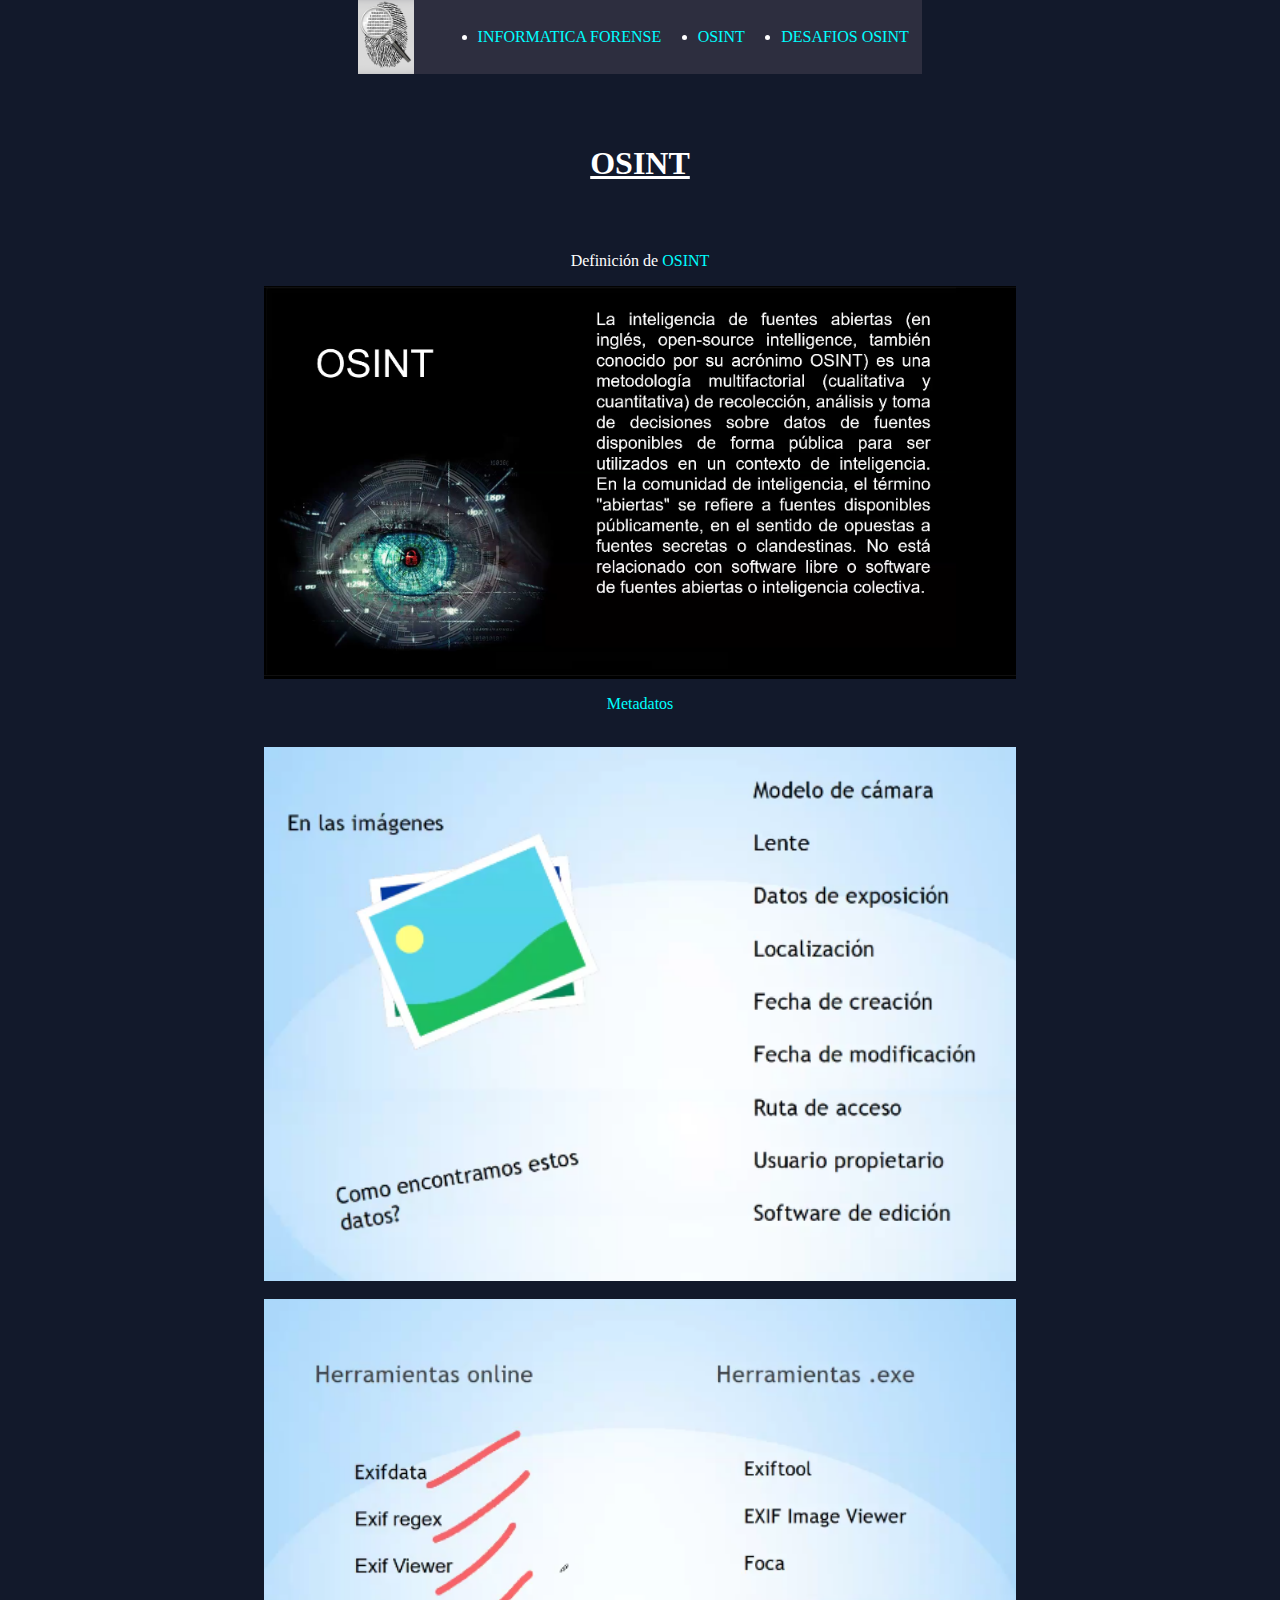
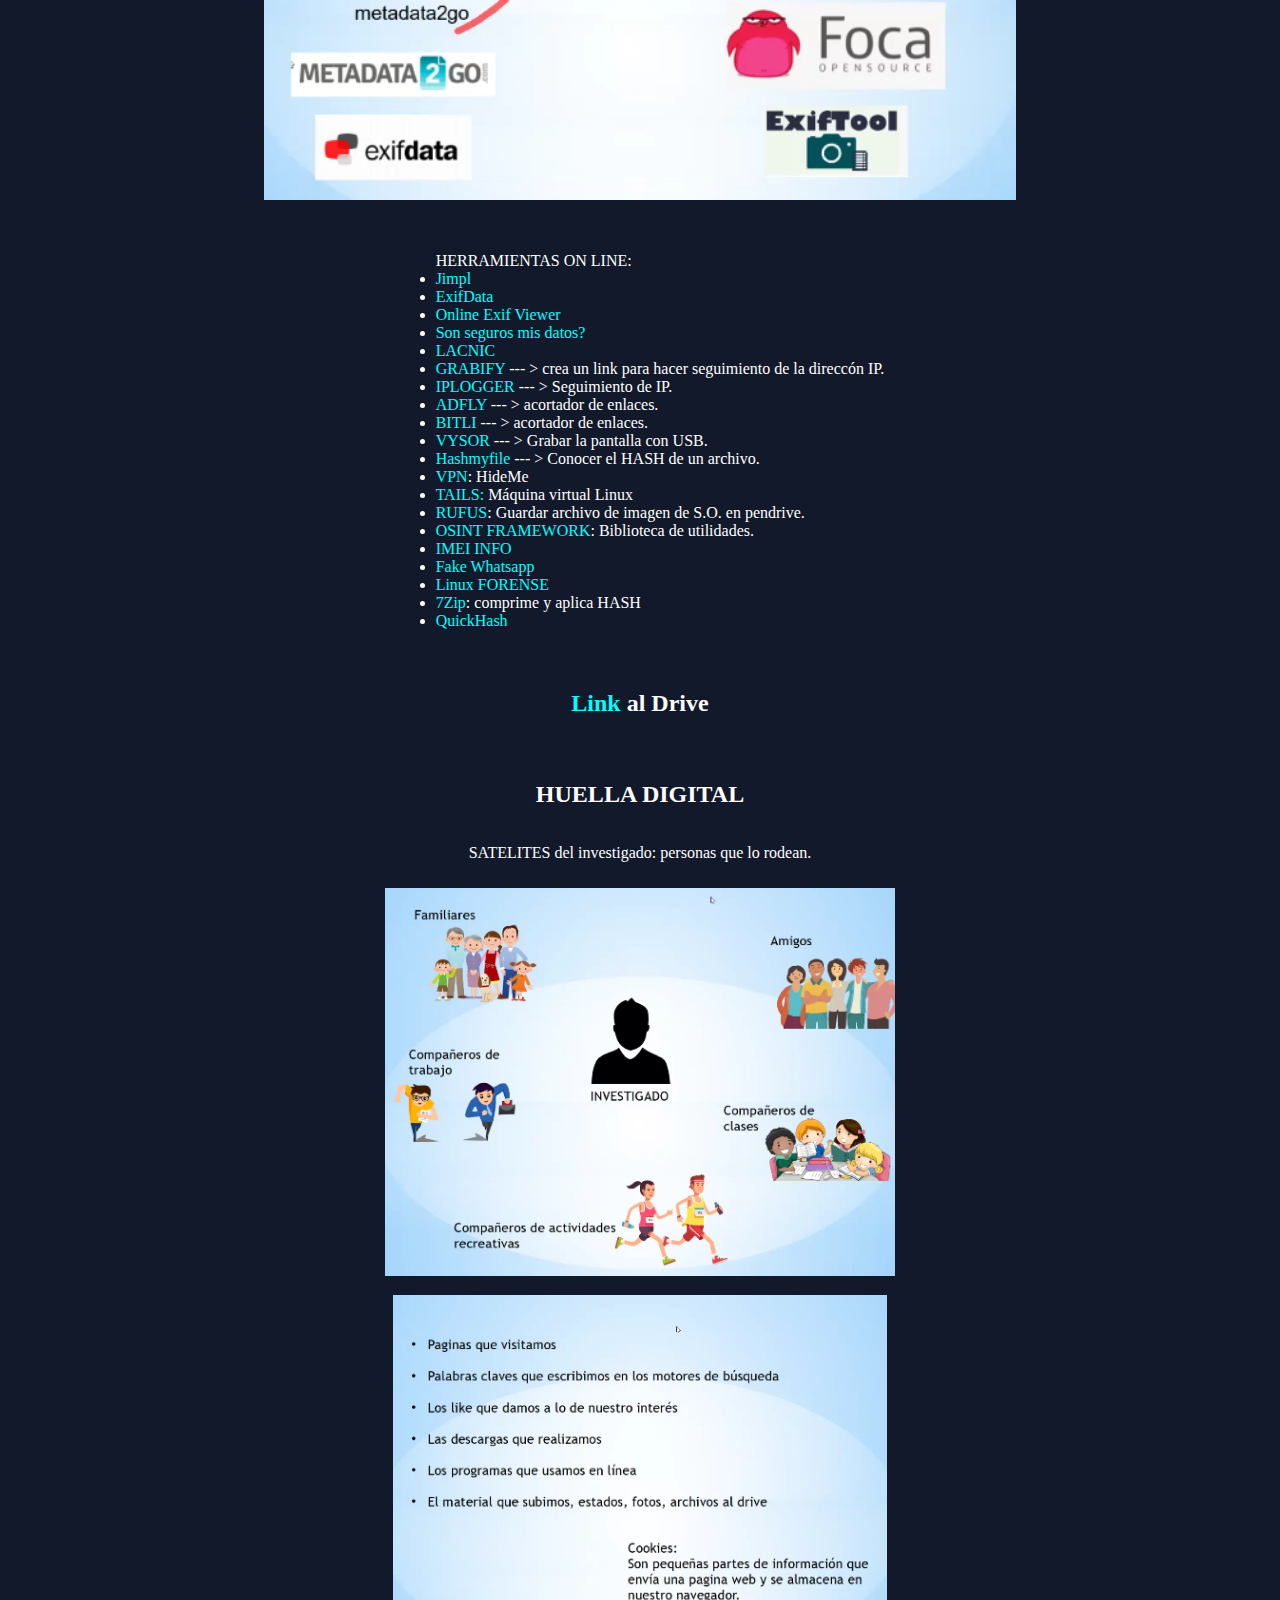
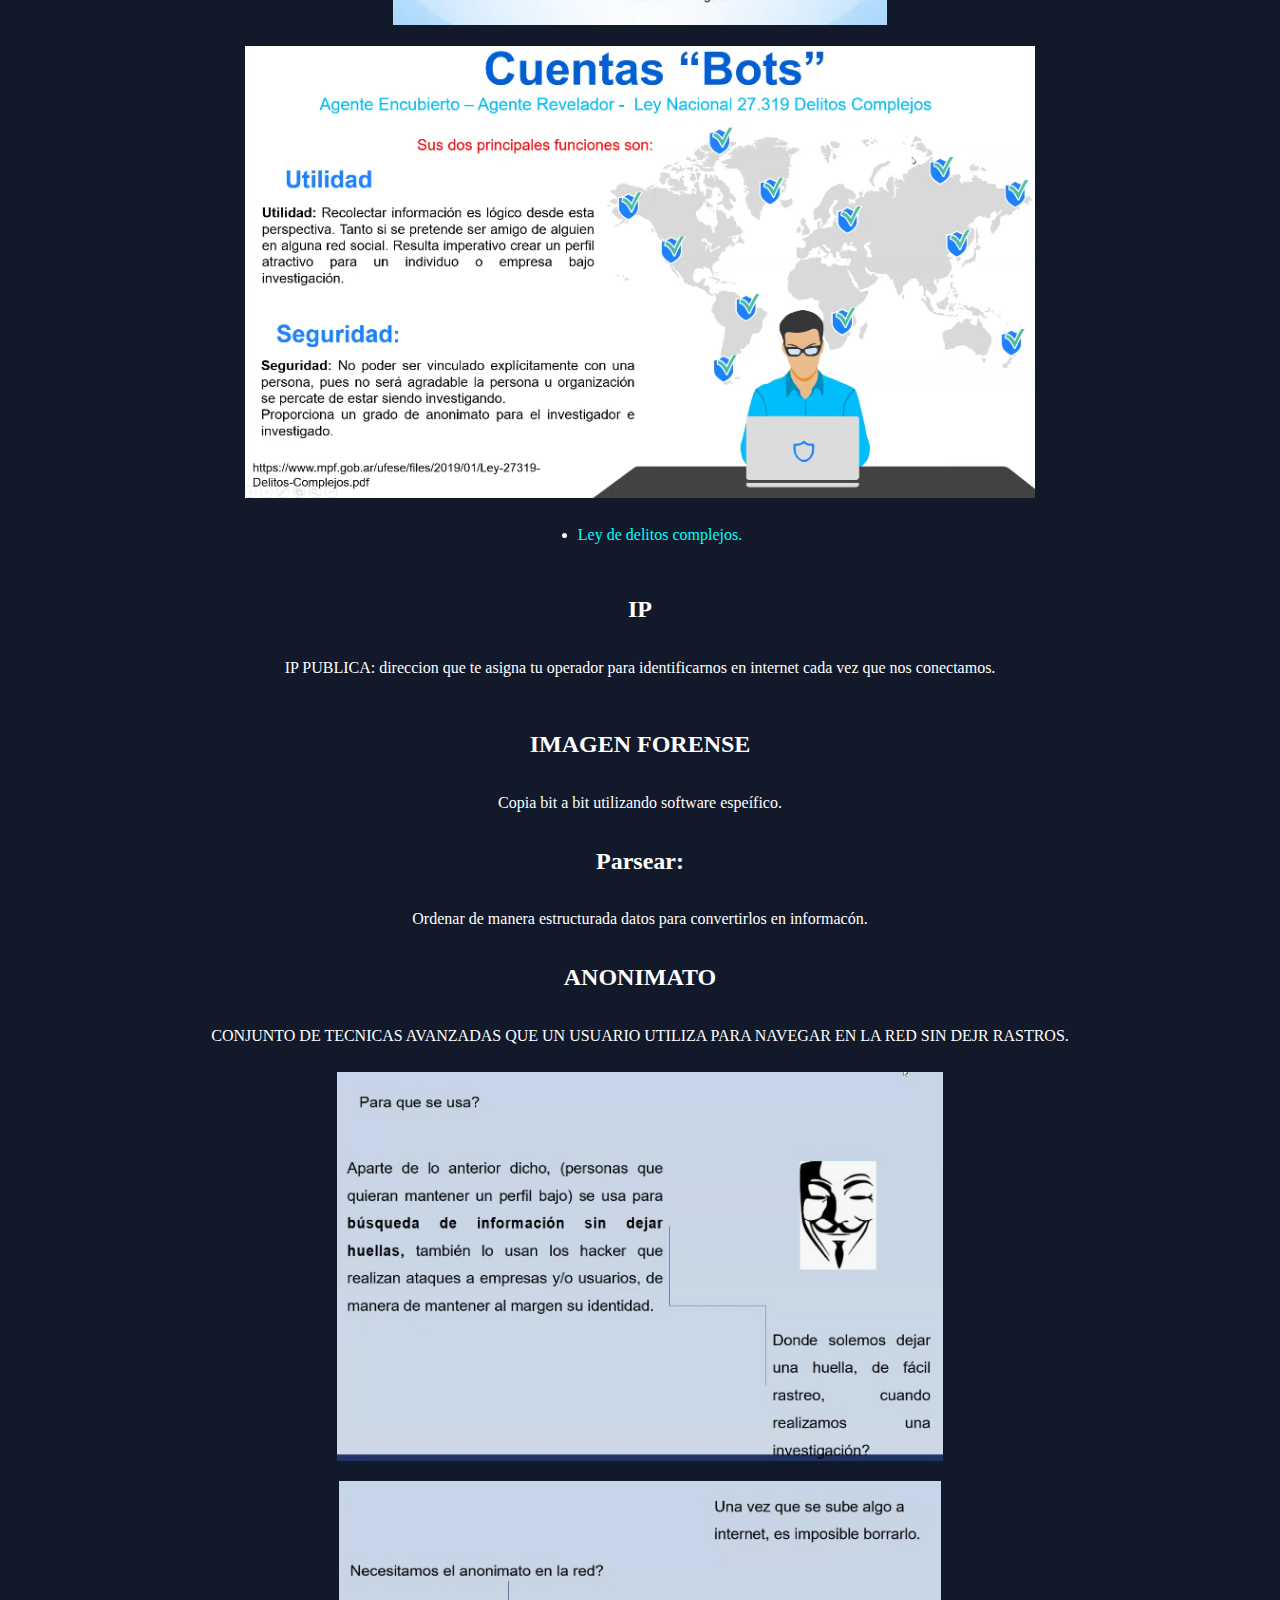
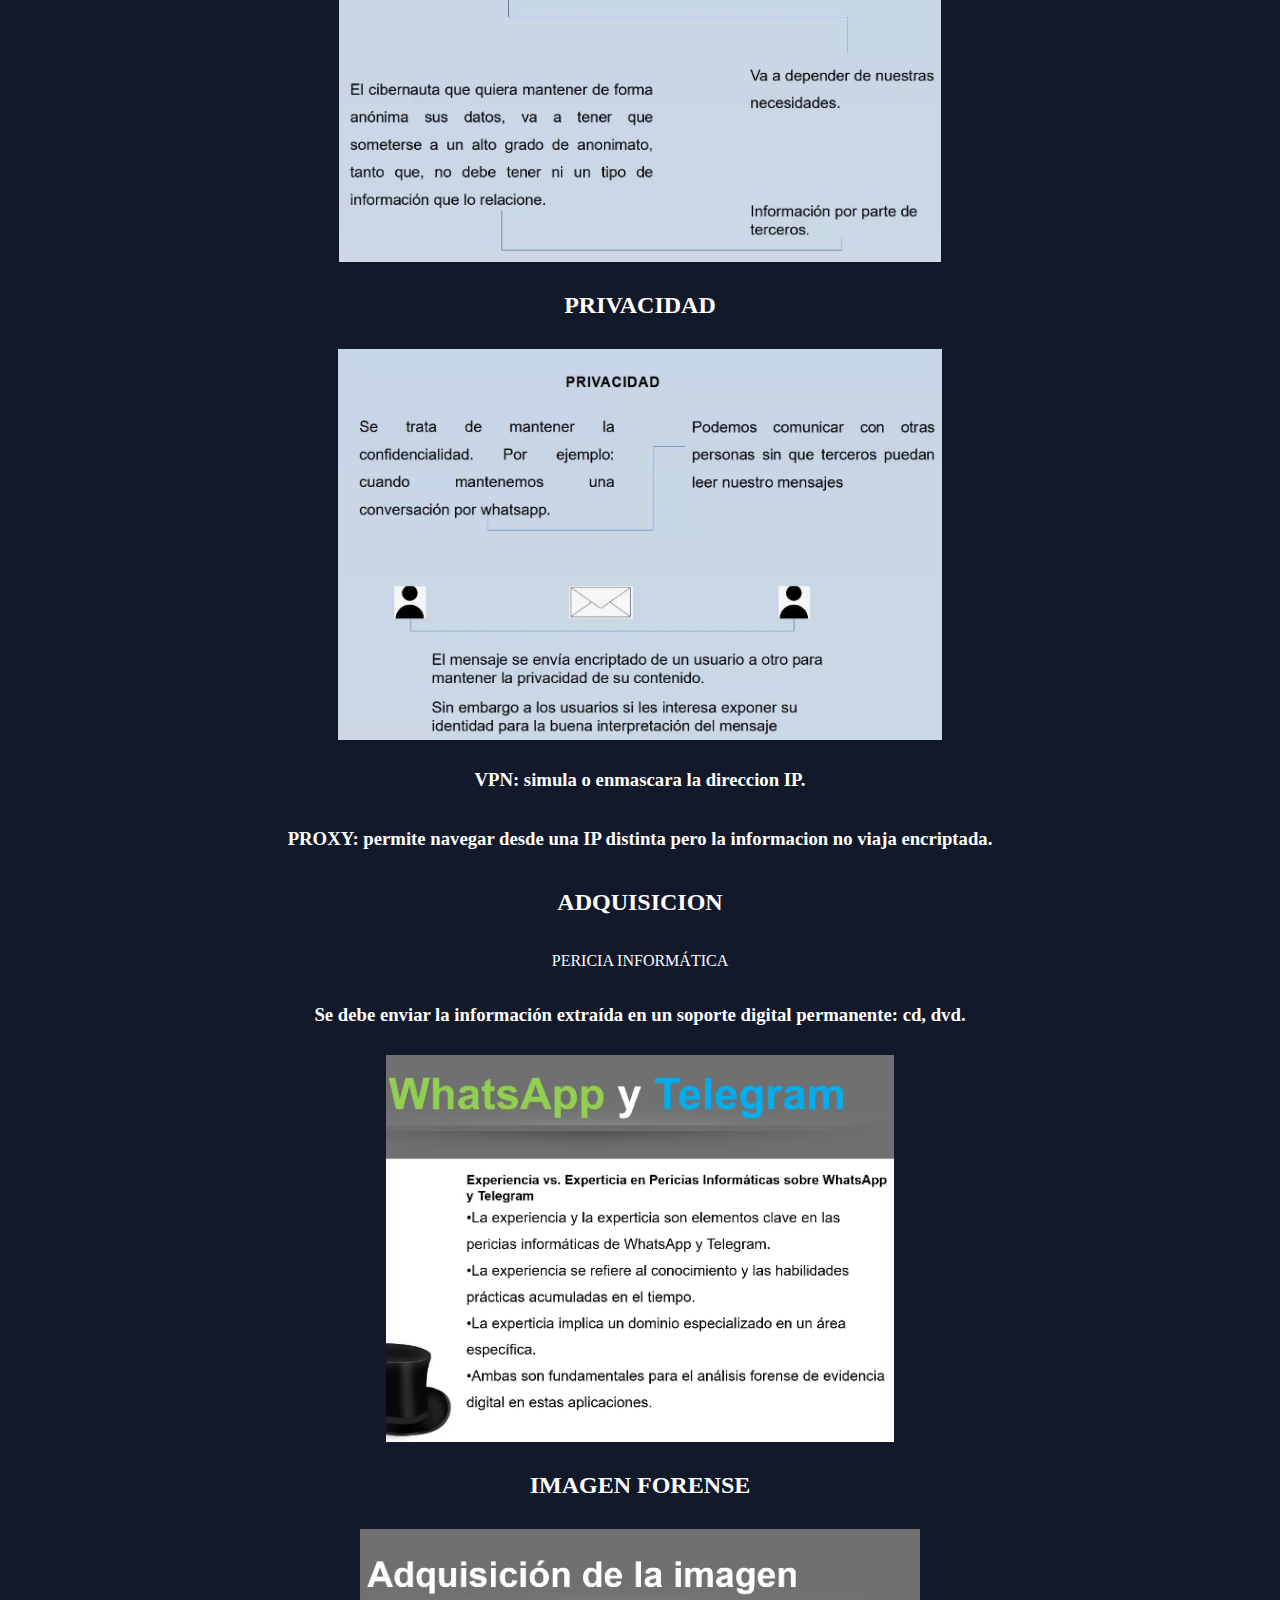
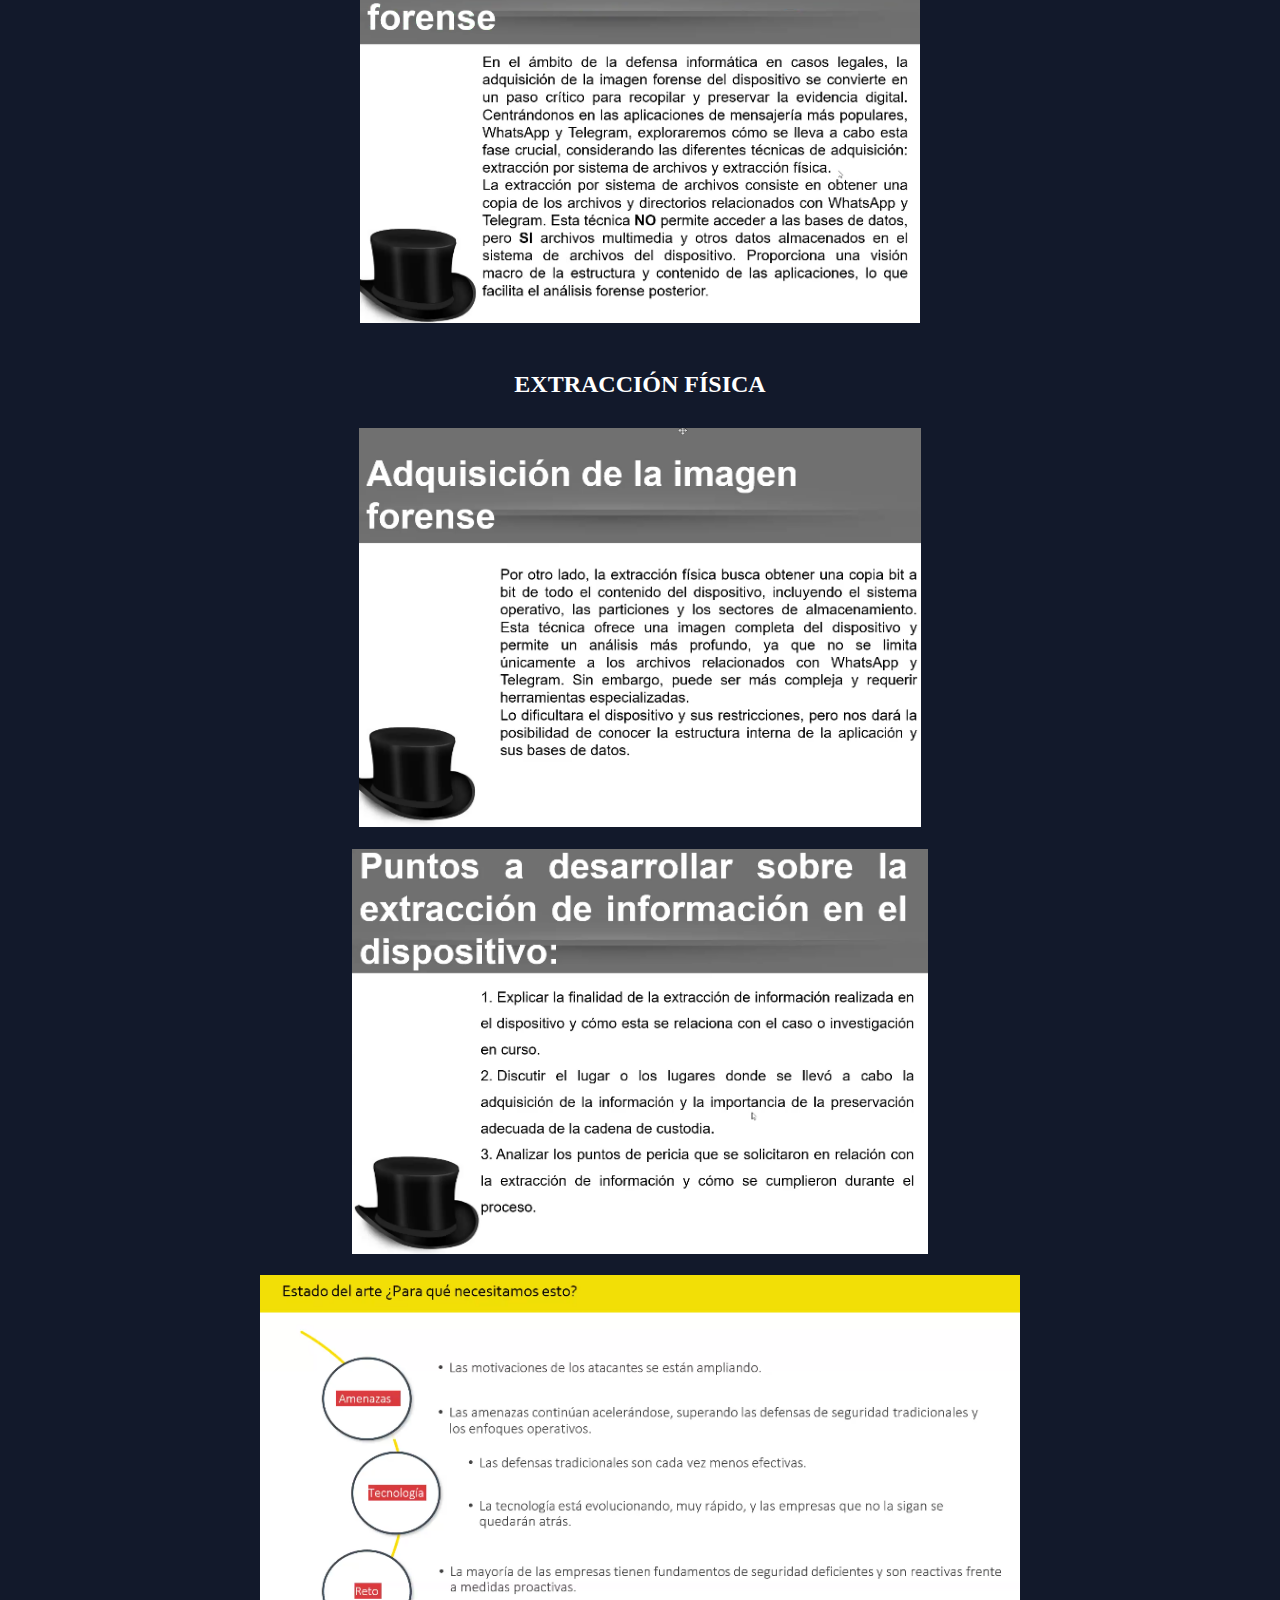
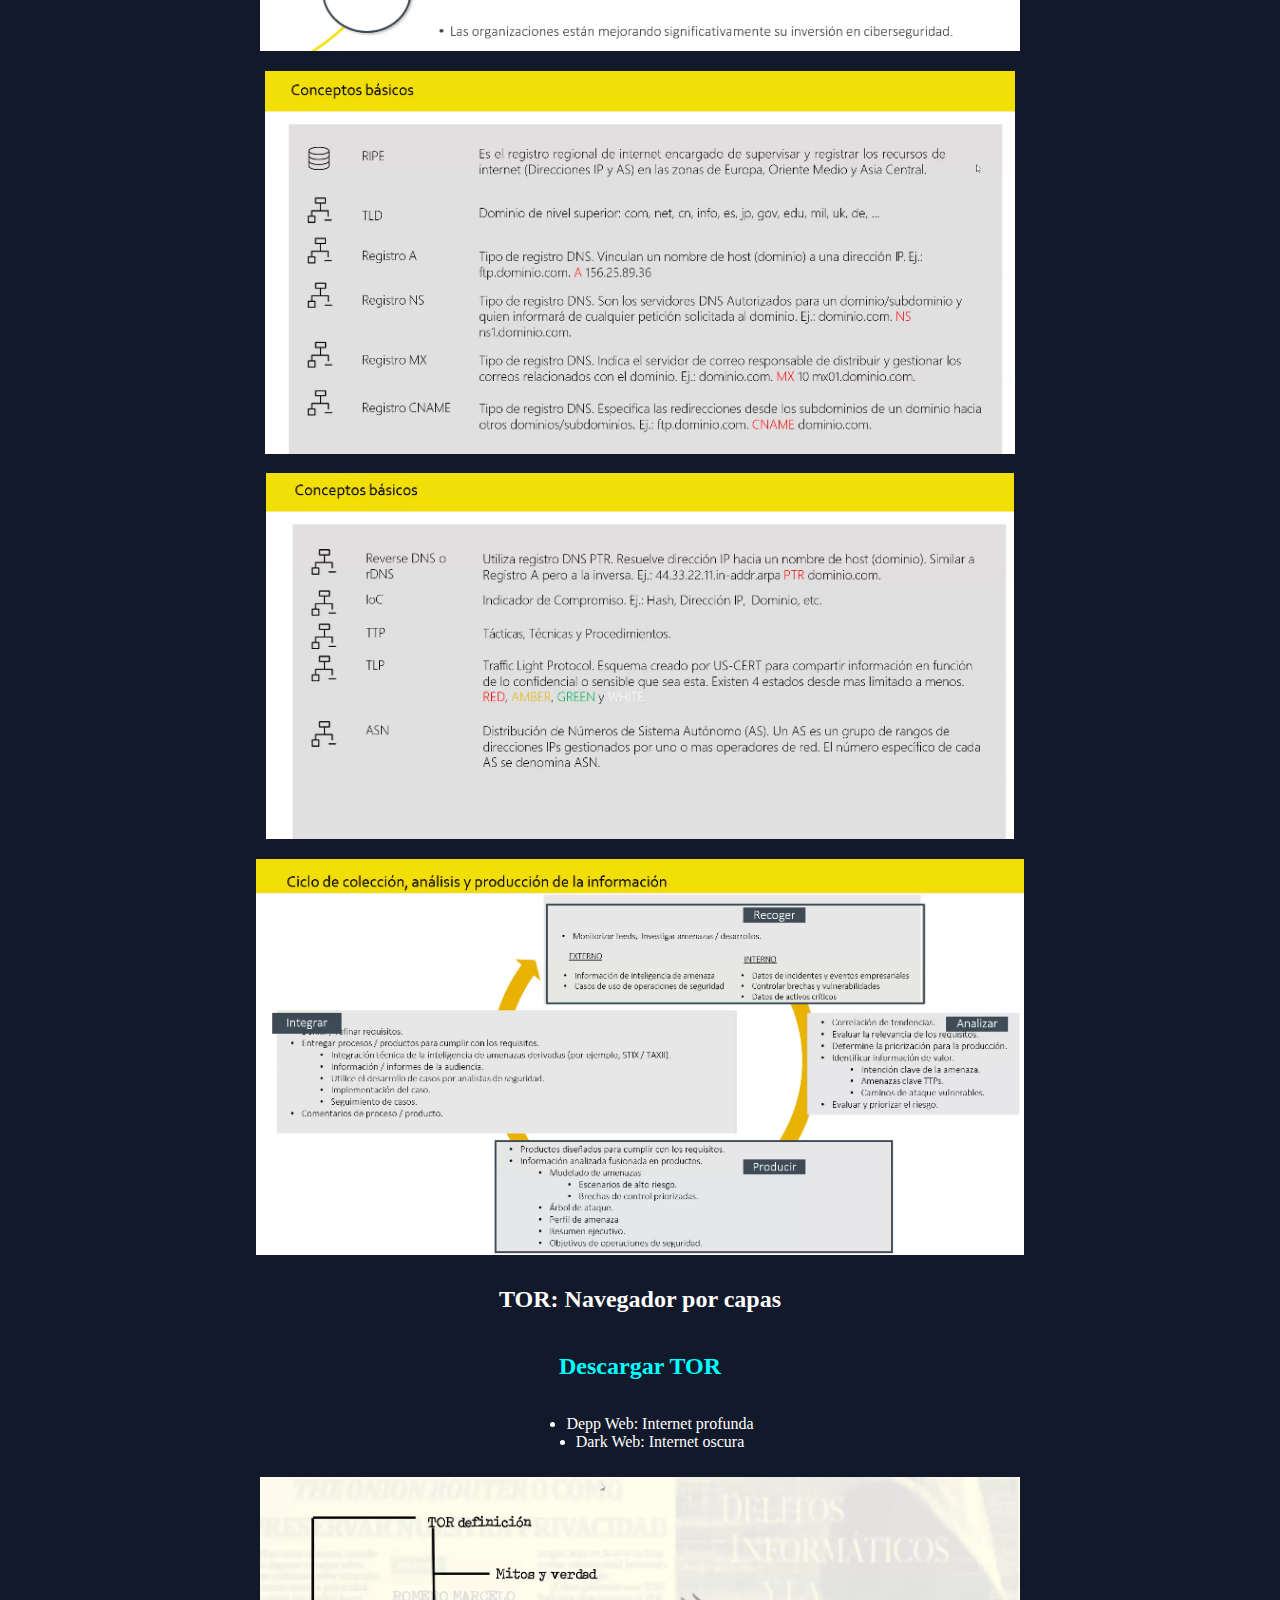
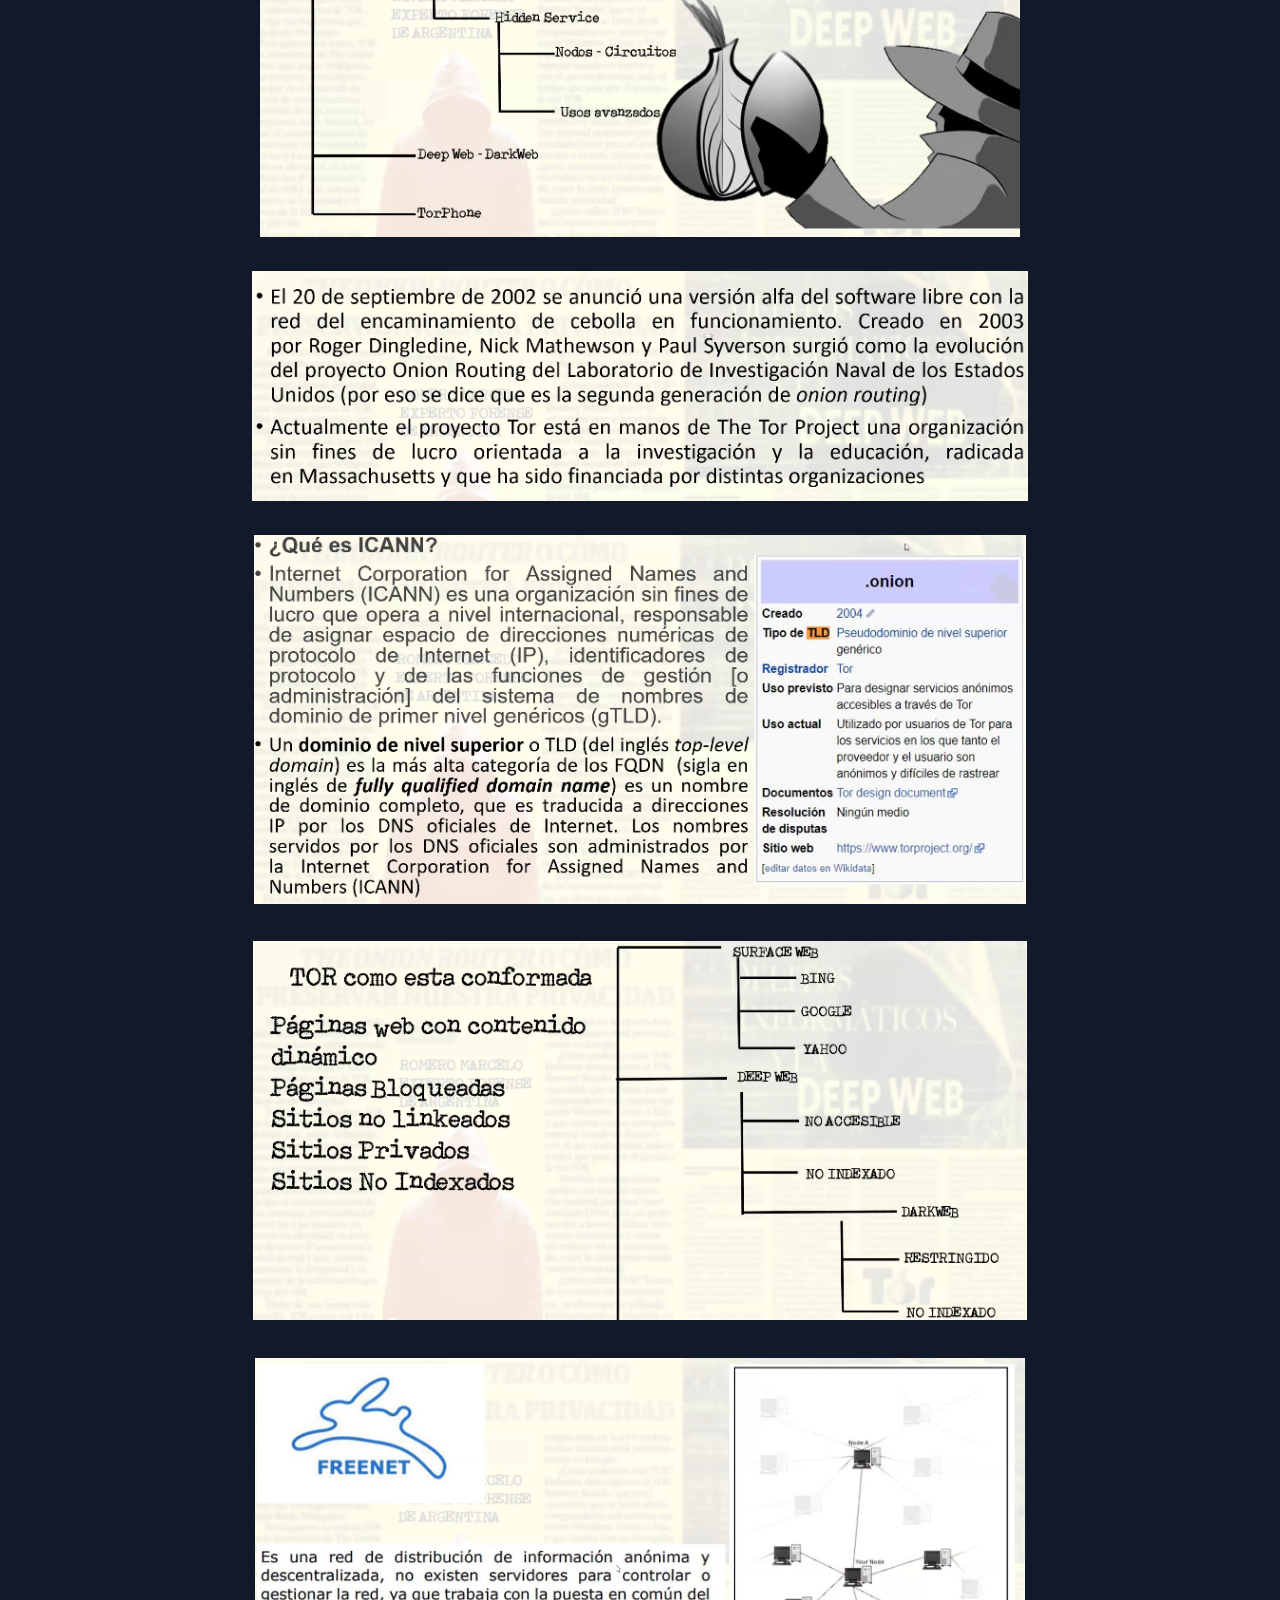
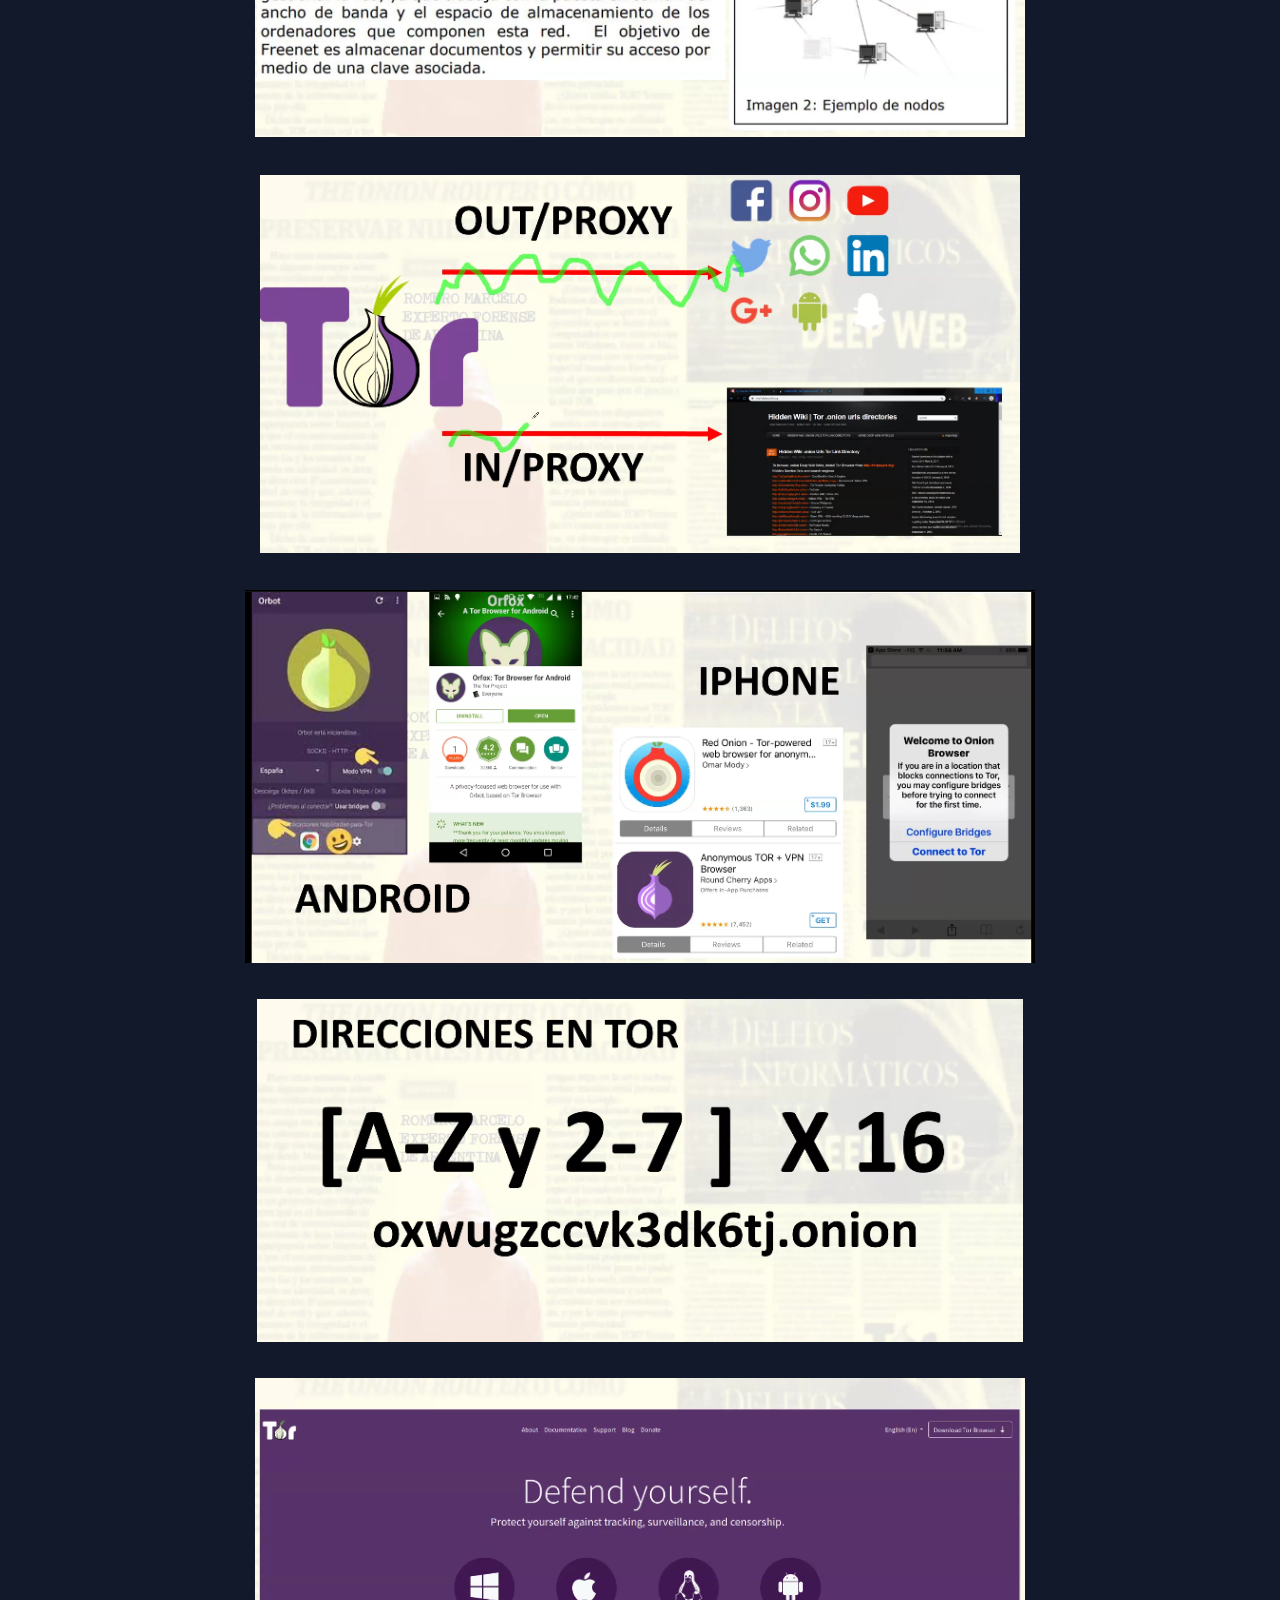
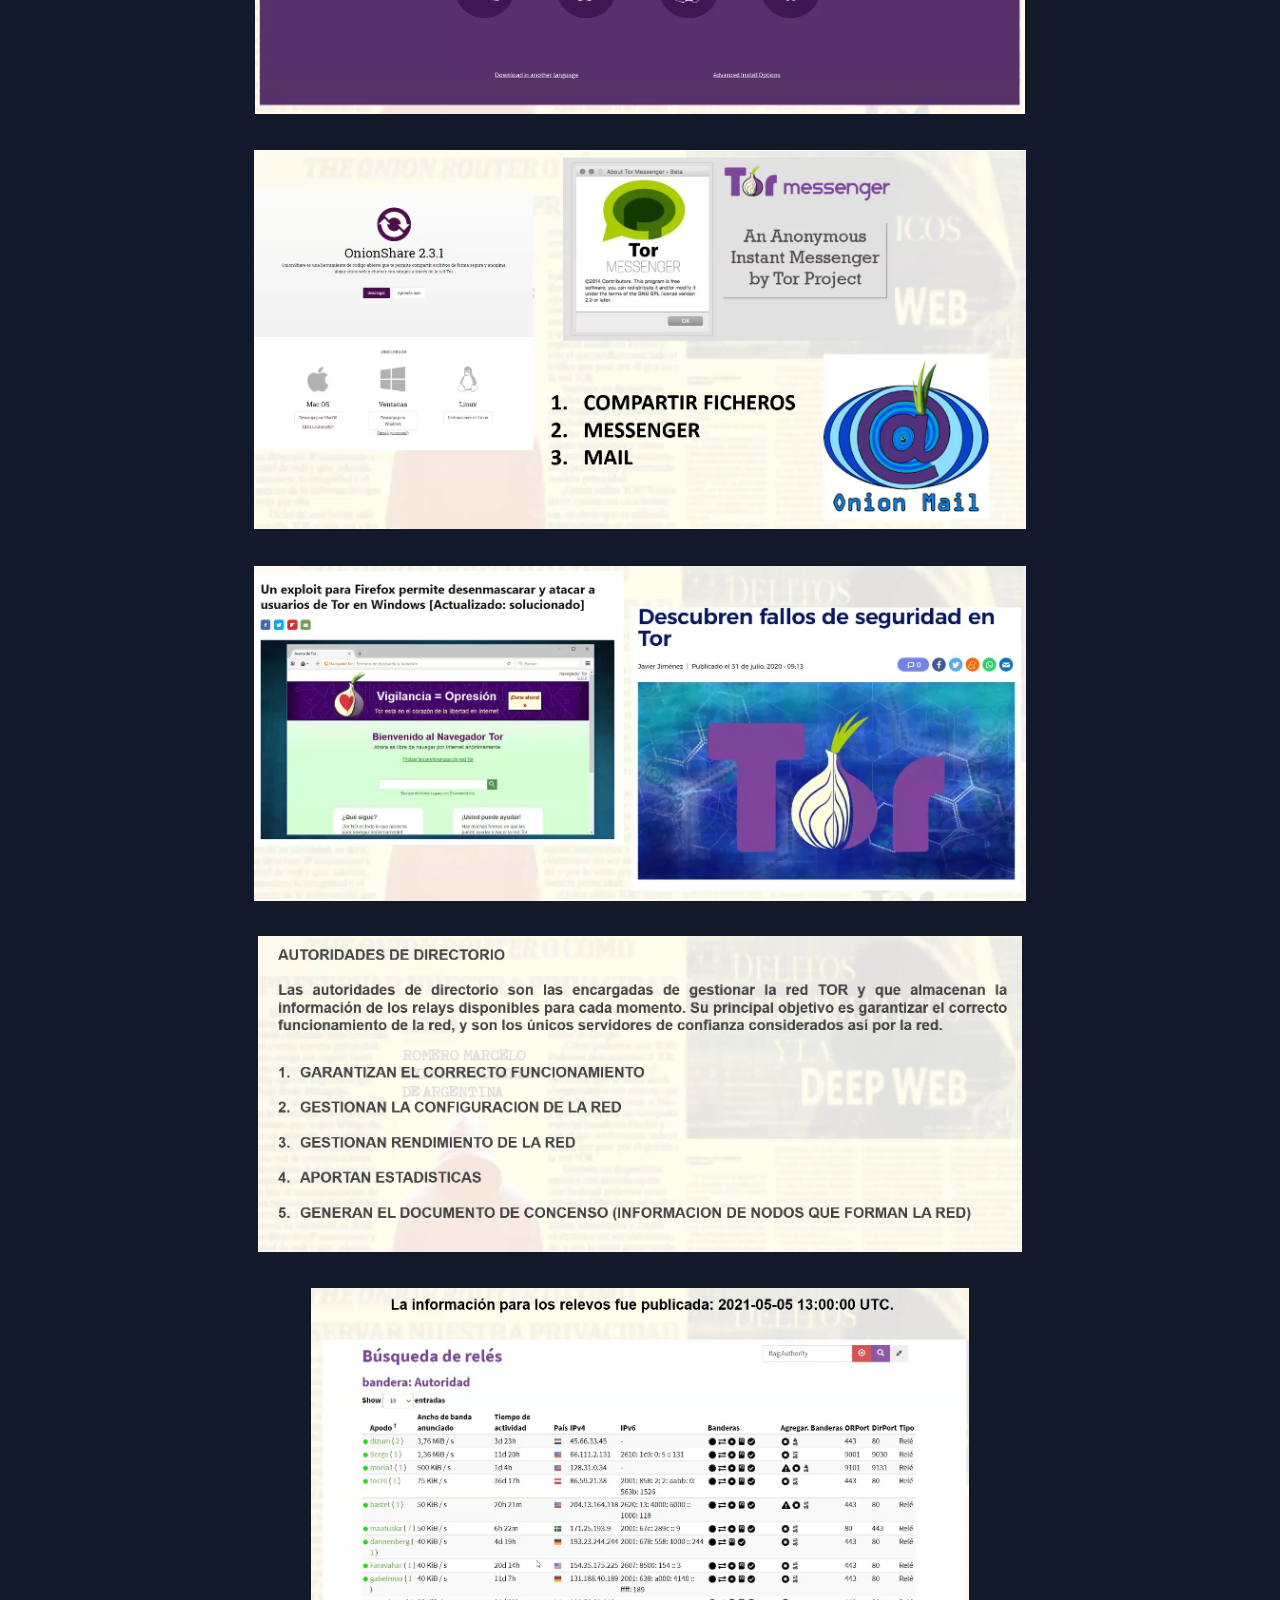
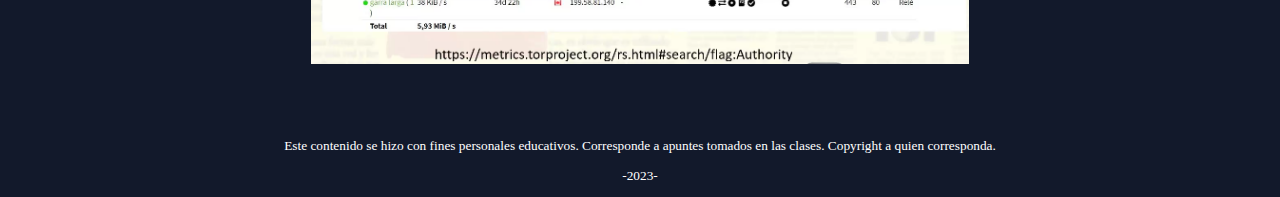
<file: index2.html>
<!DOCTYPE html>
<html lang="es">
<head>
    <meta charset="UTF-8">
    <meta http-equiv="X-UA-Compatible" content="IE=edge">
    <meta name="viewport" content="width=device-width, initial-scale=1.0">
    <link rel="shortcut icon" href="img/info-forense-icono.jpg">
    <!-- <link rel="stylesheet" type="text/css" href="/styles.css"> -->
   
    <title>Apuntes Curso OSINT</title>

    <style type="text/css">
        body {
            display: grid;
            background-color: rgb(18, 25, 43);
            color: white;
            display: grid;
            align-items: center;
            justify-items:center;
            width: 90%;
            font-family: Cambria;
            font-size: 100%;
            margin: auto;
            justify-content: center;
            align-content: center;
        }
        header {
            background-color: rgb(45, 46, 63);
            width: 60%;
            display: flex;
            justify-content:center ;
            justify-items: center;
            align-content: center;
            align-items: center;
        }

        #logo {
            width: 10%;
            display: flex;
        }
    
        header ul {
            width: 90%;
            display: flex;
            justify-content: space-around;
       
        }
        header ul li{
                margin-left: 10px;
        }
    
    
        h1 {
            text-decoration: underline;
            
        }
    
    
        /* esto es un comentario */
    
        a{
            color: aqua;
            text-decoration: none;
        }
    
    
        a:hover {
            color: green
        }

        body img {
            width: 80%;
        }
        
        .powerpoint {
            display: grid;
            grid-template-columns: repeat(1,1fr);
            justify-items: center;
            align-content: center;
            justify-content: center;
            align-items: center;
            

        }
        .powerpoint ul {
            justify-items: center;
            align-content: center;


        }

        .powerpoint img {
            
            height: 95%;
            width: auto;
           
        }

        footer {
            display: grid;
            font-family: 'Lucida Sans';
            font-size: smaller;
            margin-top: 5%;
            justify-items: center;
          
        }
    


        </style>
    
</head>
<body>
    
    <header>
        <img id="logo" src="info-forense-icono-removebg-preview.png" alt="logo">
        <ul>
            <li><a href="index.html">INFORMATICA FORENSE</a></li>
            <li><a href="index2.html">OSINT</a></li>
            <li><a href="index3.html">DESAFIOS OSINT</a></li>
        </ul>
    </header>
    
    <br> 

    <p><h1>OSINT</h1></p>
    <p>Definición de <a href="https://derechodelared.com/osint/" target="_blank">OSINT</a></p>
    <img src="img/OSINT.png" alt="osint">
    <p><a href="https://suments.com/es/que-son-los-metadatos-definicion-tipos-ejemplos/" target="_blank">Metadatos</a></p>
    <br>
    <img src="img/metadatos.png" alt="metadatos">
    <br>
    <img src="img/herramientasMetad.png" alt="herramientas para metadatos">
    <BR></BR>
    <ul> HERRAMIENTAS ON LINE:
        <li><a href="https://jimpl.com/" target="_blank">Jimpl</a></li>
        <li><a href="https://exifdata.com/" target="_blank">ExifData</a></li>
        <li><a href="https://onlineexifviewer.com/" target="_blank">Online Exif Viewer</a></li>
        <li><a href="https://haveibeenpwned.com/" target="_blank">Son seguros mis datos?</a></li>
        <li><a href="https://query.milacnic.lacnic.net/home" target="_blank">LACNIC</a></li>
        <li><a href="https://grabify.link/" target="_blank">GRABIFY</a>  --- >  crea un link para hacer seguimiento de la direccón IP.</li>
        <li><a href="iplogger.org" target="_blank">IPLOGGER</a>   --- > Seguimiento de IP.</li>
        <li><a href="https://login.adf.ly/login" target="_blank">ADFLY</a>  --- > acortador de enlaces.</li>
        <li><a href="https://bitly.com/pages/home/cp" target="_blank">BITLI</a>   --- > acortador de enlaces.</li>
        <li><a href="https://www.vysor.io/" target="_blank">VYSOR</a> --- > Grabar la pantalla con USB.</li>
        <li><a href="https://www.hashmyfile.com/" target="_blank">Hashmyfile</a> --- > Conocer el HASH de un archivo.</li>
        <li><a href="https://hide.me/es/software/windows" target="_blank">VPN</a>: HideMe</li>
        <li><a href="https://tails.boum.org/install/windows/index.en.html" target="_blank">TAILS: </a>Máquina virtual Linux</li>
        <li><a href="http://rufus.ie/es/" target="_blank">RUFUS</a>: Guardar archivo de imagen de S.O. en pendrive.</li>
        <li><a href="https://osintframework.com/" target="_blank">OSINT FRAMEWORK</a>: Biblioteca de utilidades.</li>
        <li><a href="https://www.imei.info/es/" target="_blank">IMEI INFO</a></li>
        <li><a href="https://www.fakewhats.com/generator" target="_blank">Fake Whatsapp</a></li>
        <li><a href="https://www.caine-live.net/" target="_blank">Linux FORENSE</a></li>
        <li><a href="https://www.7-zip.org/" target="_blank">7Zip</a>: comprime y aplica HASH</li>
        <li><a href="https://www.quickhash-gui.org/" target="_blank">QuickHash</a></li>
    
    </ul>

    <h2><p><a href="https://drive.google.com/drive/folders/1gK7Yiz21OG9nC18PmWumitxO-O2tY6aS?usp=share_link" target="_blank">Link</a> al Drive</p></h2>


    <section class="powerpoint">
        <h2>HUELLA DIGITAL</h2>
        <p>SATELITES del investigado: personas que lo rodean.</p>
        <img src="img/satelites.png" alt="personas_satelites">
        <img src="img/identidad_digital.png" alt="identidad_digital">
        <img src="img/bots.png" alt="bots">
        <UL>
            <li>
                <a href="https://www.mpf.gob.ar/ufese/files/2019/01/Ley-27319-Delitos-Complejos.pdf" target="_blank">Ley de delitos complejos.</a></p>
            </li>
        </UL>
        
        
    </section>
    
    <section class="powerpoint">
        <h2>IP</h2>
        <p>IP PUBLICA: direccion que te asigna tu operador para identificarnos en internet cada vez que nos conectamos.</p> 
    </section>
        
    <br>
    
    <section class="powerpoint">
        <h2>IMAGEN FORENSE</h2>
        <p>Copia bit a bit utilizando software espeífico.</p>
        <h2>Parsear:</h2>
        <p>Ordenar de manera estructurada datos para convertirlos en informacón.</p>
               
        
    </section>

    <section class="powerpoint">
        <h2>ANONIMATO</h2>
        <p>CONJUNTO DE TECNICAS AVANZADAS QUE UN USUARIO UTILIZA PARA NAVEGAR EN LA RED SIN DEJR RASTROS.</p>
        <img src="img/anonim1.jpeg" alt="">
        <img src="img/anonim2.jpeg" alt="">
        <h2>PRIVACIDAD</h2>
        <img src="img/privacidad1.jpeg" alt="">
        <h3>VPN: simula o enmascara la direccion IP.</h3>
        <h3>PROXY: permite navegar desde una IP distinta pero la informacion no viaja encriptada.</h3>
        
    </section>

    <section class="powerpoint">
        <h2>ADQUISICION</h2>
        <p>PERICIA INFORMÁTICA</p>
        <h3>Se debe enviar la información extraída en un soporte digital permanente: cd, dvd.</h3>
        <img src="img/expertisie.png" alt="experienciavsexpertcia">
        
        <h2>IMAGEN FORENSE</h2>
        <img src="img/image_forense_adquisicion.png" alt="imagen-forense-adquisi">
        <br>
        <h2>EXTRACCIÓN FÍSICA </h2>
        <img src="img/extraccio_fisica.png" alt="extraccion-fisica">

        <img src="img/puntos_a_desarrollar.png" alt="desarrollo">

        <img src="img/ESTADO DEL ARTE.png" alt="">
        <img src="img/conceptos_basico_seguridad.png" alt="">
        <img src="img/conceptos_basicos2.png" alt="">
        <img src="img/ciclo_coleccion_datos.png" alt="">
        
        
    </section>

        <section class="powerpoint">
        <h2>TOR: Navegador por capas</h2>
        <h2><a href="https://www.torproject.org/es/download/">Descargar TOR</a></h2>

        <ul>
            <li>Depp Web: Internet profunda</li>
            <li>Dark Web: Internet oscura</li>
        </ul>
        
        <img src="img/tor.png" alt="tor">
        <br>
        <img src="img/tor1.png" alt="tor">
        <br>
        <img src="img/tor2.png" alt="tor">     
        <br>
        <img src="img/tor3.png" alt="tor">   
        <br>
        <img src="img/tor4.png" alt="freenet_antecesor_tor"> 
        <br>
        <img src="img/tor5.png" alt="proxy_en_tor">
        <br>
        <img src="img/tor6.png" alt="tor">
        <br>
        <img src="img/tor7.png" alt="tor">
        <br>
        <img src="img/tor8.png" alt="tor">
        <br>
        <img src="img/tor9.png" alt="tor">
        <br>
        <img src="img/tor10.png" alt="tor">
        <br>
        <img src="img/tor11.png" alt="tor">
        <br>
        <img src="img/tor12.png" alt="tor">
        <br>
        


        
        
    </section>





    <footer>
        <span>Este contenido se hizo con fines personales educativos. Corresponde a apuntes tomados en las clases. Copyright a quien corresponda.</span> 
        <p>-2023-</p> 
           
    </footer>
</body>
</html>
</file>
<file: styles.css>
body {
    background-color: rgb(18, 25, 43);
    color: white;
    display: grid;
    align-items: center;
    justify-items:center;
    width: 95%;
    font-family: Cambria;
    font-size: 100%;
}

h1 {
    text-decoration: underline;
    
}


/* esto es un comentario */

a{
    color: aqua;
    text-decoration: none;
}


a:hover {
    color: green
}
</file>
